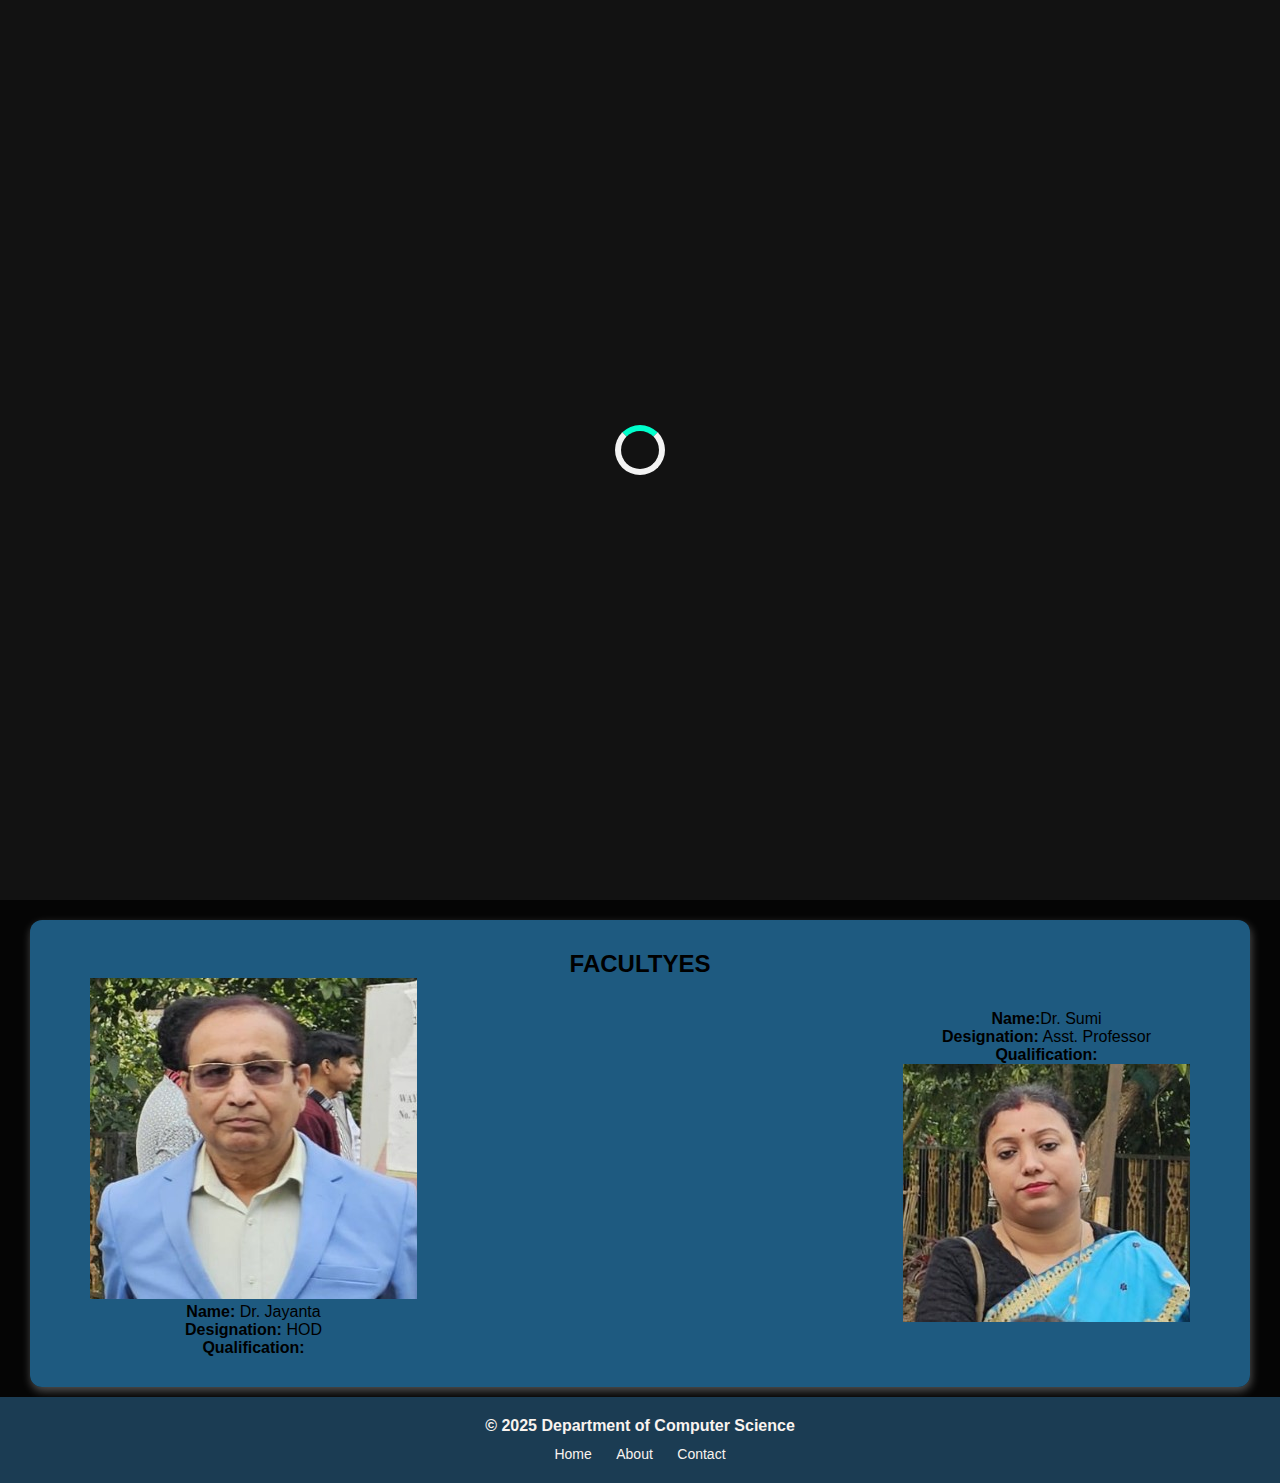
<file: index.html>
<!DOCTYPE html>
<html lang="en">

<head>
  <meta charset="UTF-8">
  <meta name="viewport" content="width=device-width, initial-scale=1.0">
  <title>Bahona College - Computer Science</title>
  <link rel="stylesheet" href="style.css">
</head>

<body>
  <!-- Preloader -->
  <div id="preloader">
    <div class="loader"></div>
  </div>

  <header>
    <!-- NAVIGATION -->
    <nav class="navbar">
      <div class="nav-left">
        <img src="image/BClogo.png" alt="Logo" class="logo">
        <span class="brand">Bahona College</span>
      </div>
      <div class="nav-right">
        <span><a href="index.html" class="nav-item desktop">HOME</a></span>
        <span><a href="/tabs/faculty.html" class="nav-item desktop">FACULTY</a></span>
        <span><a href="/tabs/about.html" class="nav-item desktop">ABOUT</a></span>
        <span><a href="/tabs/media.html" class="nav-item desktop">MEDIA</a></span>
        <span class="nav-item desktop">JOIN</span>
        <button class="menu-toggle" onclick="toggleMenu()">☰</button>
      </div>
    </nav>
    <!-- MOBILE MENU -->
    <div class="mobile-menu" id="mobileMenu">
      <span><a href="index.html" class="mobile-item">HOME</a></span>
      <span><a href="/tabs/faculty.html" class="mobile-item">FACULTY</a></span>
      <span><a href="/tabs/about.html" class="mobile-item">ABOUT</a></span>
      <span><a href="/tabs/media.html" class="mobile-item">MEDIA</a></span>
      <span class="mobile-item">JOIN</span>
    </div>
    <!-- SLIDER BACKGROUND -->
    <div class="slider-container">
      <div class="slide active" style="background-image: url('image/bg1.jpg')"></div>
      <div class="slide" style="background-image: url('image/bg2.jpg')"></div>
      <div class="slide" style="background-image: url('image/bg3.jpg')"></div>
      <div class="slide" style="background-image: url('image/bg4.jpg')"></div>
      <div class="overlay-left"></div>
      <div class="hero-text">
        <h1>Bahona College</h1>
        <h2>Computer Science Dept</h2>
        <div class="hero-quote">
          <p>Step into a world of possibilities—learn, explore, and grow with us as we shape the future through
            innovation and technology.</p>
        </div>
      </div>
    </div>
  </header>
  <section id="faculty">
    <h2 class="section-title">FACULTYES</h2>

    <div class="faculty-container">
      <div class="faculty-box left">
        <img src="/image/fa1.jpg" alt="Faculty 1">
        <div class="info">
          <p><strong>Name:</strong> Dr. Jayanta </p>
          <p><strong>Designation:</strong> HOD</p>
          <p><strong>Qualification:</strong> </p>
        </div>
      </div>

      <div class="connector">
        <div class="vertical-line"></div>
        <div class="horizontal-line top-line"></div>
        <div class="horizontal-line bottom-line"></div>
      </div>

      <div class="faculty-box right">
        <div class="info">
          <p><strong>Name:</strong>Dr. Sumi </p>
          <p><strong>Designation:</strong> Asst. Professor</p>
          <p><strong>Qualification:</strong> </p>
        </div>
        <img src="image/fa2.jpg" alt="Faculty 2">
      </div>
    </div>
  </section>
  <footer class="footer">
    <div class="footer-container">
      <p class="footer-title">© 2025 Department of Computer Science</p>
      <div class="footer-links">
        <a href="#">Home</a>
        <a href="#">About</a>
        <a href="#">Contact</a>
      </div>
    </div>
  </footer>
  <script src="script.js"></script>
</body>

</html>
</file>
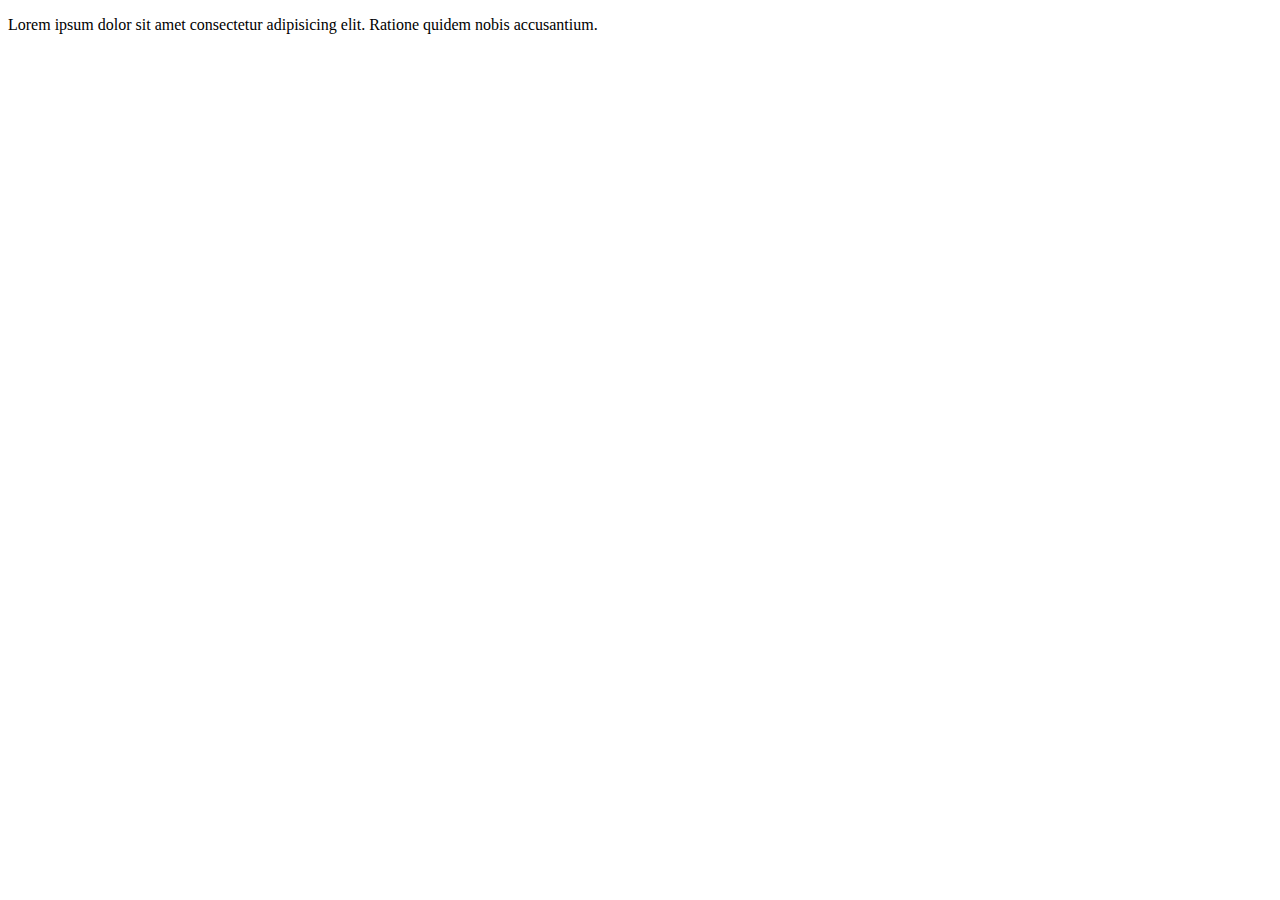
<file: tabs/faculty.html>
<!DOCTYPE html>
<html lang="en">
<head>
    <meta charset="UTF-8">
    <meta name="viewport" content="width=device-width, initial-scale=1.0">
    <title>faculty</title>
</head>
<body>
    <p>Lorem ipsum dolor sit amet consectetur adipisicing elit. Ratione quidem nobis accusantium.</p>
</body>
</html>
</file>
<file: style.css>
/* Reset + base */
* {
  margin: 0;
  padding: 0;
  box-sizing: border-box;
}
body, html {
  font-family: 'Segoe UI', sans-serif;
  background-color: #000000da;
  color: white;
  overflow-x: hidden;
}

/* Preloader Styles */
#preloader {
  position: fixed;
  left: 0;
  top: 0;
  width: 100%;
  height: 100%;
  background-color: #121212; /* or white #fff */
  z-index: 9999;
  display: flex;
  align-items: center;
  justify-content: center;
}

.loader {
  border: 6px solid #f3f3f3;
  border-top: 6px solid #00ffcc;
  border-radius: 50%;
  width: 50px;
  height: 50px;
  animation: spin 1s linear infinite;
}

/* Loader animation */
@keyframes spin {
  0% { transform: rotate(0deg); }
  100% { transform: rotate(360deg); }
}
/* Modal Styles */
.modal {
  display: none;
  position: fixed;
  z-index: 10000;
  left: 0;
  top: 0;
  width: 100%;
  height: 100%;
  overflow: auto;
  background-color: rgba(0,0,0,0.6);
}

.modal-content {
  background-color: #fff;
  margin: 10% auto;
  padding: 20px;
  border-radius: 10px;
  width: 90%;
  max-width: 400px;
  text-align: center;
  color: #333;
  box-shadow: 0 4px 10px rgba(0, 0, 0, 0.4);
}

.close {
  color: #000;
  float: right;
  font-size: 24px;
  font-weight: bold;
  cursor: pointer;
}

.join-options {
  margin-top: 20px;
}

.join-link {
  display: inline-block;
  margin: 10px;
  padding: 10px 20px;
  border-radius: 6px;
  text-decoration: none;
  color: white;
  font-weight: bold;
}

.whatsapp {
  background-color: #25D366;
}

.instagram {
  background-color: #E1306C;
}
.join-options {
  margin-top: 20px;
  display: flex;
  flex-direction: column;
  gap: 15px;
  align-items: center;
}

.join-link {
  display: flex;
  align-items: center;
  gap: 12px;
  justify-content: center;
  padding: 14px 24px;
  border-radius: 8px;
  text-decoration: none;
  color: white;
  font-size: 18px;
  font-weight: bold;
  width: 80%;
  max-width: 300px;
  transition: transform 0.2s ease;
}

.join-link:hover {
  transform: scale(1.05);
}

.join-icon {
  width: 28px;
  height: 28px;
}

.whatsapp {
  background-color: #25D366;
}

.instagram {
  background-color: #E1306C;
}


/* NAVIGATION BAR */
.navbar {
  display:flex;
  justify-content: space-between;
  align-items: center;
  padding: 10px 25px;
  background: #2779acbd;
  width: 90%;
  margin: 20px auto;
  border-radius: 12px;
  position:fixed;
  left: 0;
  right: 0;
  top: 0;
  z-index: 1000;
  box-shadow: 0 4px 8px rgba(0, 0, 0, 0.55);
}

.nav-left {
  display: flex;
  align-items: center;
  gap: 12px;
}

.logo {
  width: 40px;
  height: 40px;
  border-radius: 50%;
}

.brand {
  font-size: 20px;
  font-weight: bold;
  color: #fff;
}

.nav-right {
  display: flex;
  align-items: center;
  gap: 25px;
}

.nav-item {
  text-decoration: none;
  font-size: 16px;
  color: #ffffff;
  font-weight: 500;
  cursor: pointer;
  transition: color 0.3s ease;
}

.nav-item:hover {
  color: #00ffcc;
}
.join-box {
  padding: 6px 16px;
  border: 2px solid white;
  background: transparent;
  color: white;
  border-radius: 8px;
  cursor: pointer;
  transition: 0.3s ease;
}

.join-box:hover {
  background-color: white;
  color: #007bff;
}

.menu-toggle {
  display: none;
  font-size: 24px;
  background: #b2b8df;
  color: #fff;
  border: none;
  border-radius: 5px;
  padding: 5px 10px;
  cursor: pointer;
  transition: background 0.3s;
}

.menu-toggle:hover {
  background: #1da2ea;
}

/* MOBILE MENU */
.mobile-menu {
  display: none;
  flex-direction: column;
  background-color: #ffffff;
  padding: 12px 24px;
  border-radius: 0 0 12px 12px;
  position: fixed;
  top: 72px;
  right: 5%;
  width: 90%;
  z-index: 999;
  box-shadow: 0 5px 10px rgba(0,0,0,0.4);
  mask-image: linear-gradient(to top ,#000000 90%,transparent );
}

.mobile-item {
  text-decoration: none;
  color: rgb(0, 0, 0);
  font-weight: bold;
  font-size: 16px;
  padding: 5px ;
  display: block;
  width: 100%;
  transition: color 0.3s ease;
}

.mobile-item:last-child {
  border-bottom: none;
}

.mobile-item:hover {
  color: #00b8a9;
}

/* RESPONSIVENESS */
@media (max-width: 768px) {
  .nav-item.desktop {
    display: none;
  }
  .menu-toggle {
    display: block;
  }
}

@media (min-width: 769px) {
  .mobile-menu {
    display: none !important;
  }
}

/* BACKGROUND SLIDER */
.slider-container {
  position: relative;
  height: 100vh;
  width: 100%;
  overflow: hidden;
  mask-image: linear-gradient(to bottom ,#000000 94%,transparent );
}


.slide {
  position: absolute;
  height: 100%;
  width: 100%;
  background-size: cover;
  background-position: center;
  opacity: 0;
  transition: opacity 1s ease-in-out;
}

.slide.active {
  opacity: 1;
}

/* DARK OVERLAY on LEFT */
.overlay-left {
  position: absolute;
  top: 0;
  left: 0;
  height: 100%;
  width: 90%;
  background: linear-gradient(to right, rgba(0, 0, 0, 0.934), transparent);
  z-index: 2;
}

/* TEXT ON IMAGE */
.hero-text {
  position:absolute;
  top: 55%;
  left: 5%;
  z-index: 3;
  transform: translateY(-10%);
}

.hero-text h1 {
  font-size: 75px;
  font-weight: bold;
}

.hero-text h2 {
  font-size: 36px;
  margin-top: -10px;
}
.hero-quote {
  position: absolute;
  z-index: 3;
  max-width: 700px;
  font-size: 19px;
  font-weight: 400;
  color: #f0f0f0;
  line-height: 1.2;
  text-shadow: 1px 1px 3px rgba(0,0,0,0.6);
}

@media (max-width: 0px) {
  .hero-quote {
    top: 75%;
    font-size: 16px;
    max-width: 90%;
  }
}
#faculty {
  background-color:#2779acbc;
  padding: 30px 0px;
  margin: 20px 30px auto;
  border-radius: 12px;
  text-align: center;
  color: #000000;
  box-shadow: 1px 4px 10px  rgba(255, 255, 255, 0.308);
}

.faculty-section {
  padding: 30px 0px;
  margin: 20px 30px auto;
  border-radius: 12px;
  background: #2779acbc;
  padding: 60px 20px;
  color: white;
}

.faculty-container {
  display: flex;
  flex-wrap: wrap;
  align-items: center;
  justify-content: space-between;
  max-width: 1100px;
  margin: auto;
  gap: 20px;
}

.faculty-heading {
  flex: 1;
  min-width: 250px;
}

.faculty-heading h2 {
  font-size: 36px;
  font-weight: bold;
  margin-bottom: 10px;
  color: #f9f3ef;
}

.faculty-heading p {
  font-size: 18px;
  color: #d2c1b6;
}
.hover-zoom {
  display: flex;
  gap: 20px;
  justify-content: center;
  align-items: stretch;
  transition: all 0.3s ease;
}

.card {
  position: relative;
  width: 250px;
  height: 320px;
  border-radius: 15px;
  overflow: hidden;
  box-shadow: 0 8px 20px rgba(0, 0, 0, 0.15);
}

.card img {
  width: 100%;
  height: 100%;
  object-fit: cover;
}
.card:hover {
  transform: scale(1.1);
  flex: 1.3;
  z-index: 2;
}

.cards:hover .card:not(:hover) {
  transform: scale(0.95);
  flex: 0.9;
  opacity: 0.7;
}

.card-info {
  position: absolute;
  bottom: 0;
  width: 100%;
  padding: 15px;
  background: linear-gradient(to top, rgba(0, 0, 0, 0.8), transparent);
  color: white;
}

.card-info .role {
  font-size: 14px;
  opacity: 0.7;
  margin: 0;
}

.card-info .name {
  font-size: 18px;
  font-weight: bold;
  margin: 5px 0 0 0;
}


/* Mobile view fix */
@media (max-width: 768px) {
  .faculty-cards {
    flex-direction: column;
    align-items: center;
  }

  .faculty-card {
    width: 80%;
    max-width: 320px;
    transform: none !important;
    flex: none !important;
    opacity: 1 !important;
  }

  .faculty-card:hover {
    transform: none !important;
  }

  .faculty-cards:hover .faculty-card:not(:hover) {
    transform: none !important;
    opacity: 1 !important;
  }

  .faculty-card img {
    height: auto;
  }
}
.about-section {
  background-color: #000;
  color: #fff;
  padding: 60px 20px;
  font-family: 'Segoe UI', sans-serif;
}

.about-container {
  max-width: 1200px;
  margin: auto;
  display: flex;
  flex-wrap: wrap;
  align-items: center;
  justify-content: space-between;
  gap: 40px;
  animation: fadeInUp 1s ease-out;
}

.about-image img {
  width: 100%;
  max-width: 500px;
  border-radius: 12px;
  box-shadow: 0 0 20px rgba(255, 255, 255, 0.1);
}

.about-content {
  flex: 1;
  min-width: 300px;
}

.about-heading {
  font-size: 3rem;
  margin-bottom: 20px;
  font-weight: 700;
  letter-spacing: 2px;
  color: #ffffff;
  animation: slideInLeft 1s ease;
}

.about-text {
  font-size: 1rem;
  line-height: 1.8;
  margin-bottom: 15px;
  color: #dddddd;
  animation: fadeIn 1.5s ease-in-out;
}

/* Animations */
@keyframes fadeInUp {
  from {
    opacity: 0;
    transform: translateY(30px);
  }
  to {
    opacity: 1;
    transform: translateY(0);
  }
}

@keyframes slideInLeft {
  from {
    opacity: 0;
    transform: translateX(-50px);
  }
  to {
    opacity: 1;
    transform: translateX(0);
  }
}

@keyframes fadeIn {
  from {
    opacity: 0;
  }
  to {
    opacity: 1;
  }
}

/* Responsive */
@media (max-width: 768px) {
  .about-container {
    flex-direction: column;
    text-align: center;
  }

  .about-heading {
    font-size: 2.5rem;
  }

  .about-image img {
    max-width: 100%;
  }
}


.footer {
  background-color: #1b3c53; /* matches your theme */
  color: #f9f3ef;
  padding: 20px 0;
  margin-top: 10px;
  text-align: center;
  font-family: 'Segoe UI', sans-serif;
}

.footer-container {
  max-width: 1200px;
  margin: 0 auto;
  padding: 0 20px;
}

.footer-title {
  margin: 0;
  font-size: 16px;
  font-weight: bold;
}

.footer-links {
  margin-top: 10px;
}

.footer-links a {
  color: #f9f3ef;
  text-decoration: none;
  margin: 0 10px;
  font-size: 14px;
  transition: color 0.3s ease;
}

.footer-links a:hover {
  color: #d2c1b6; /* slight hover effect */
}
</file>
